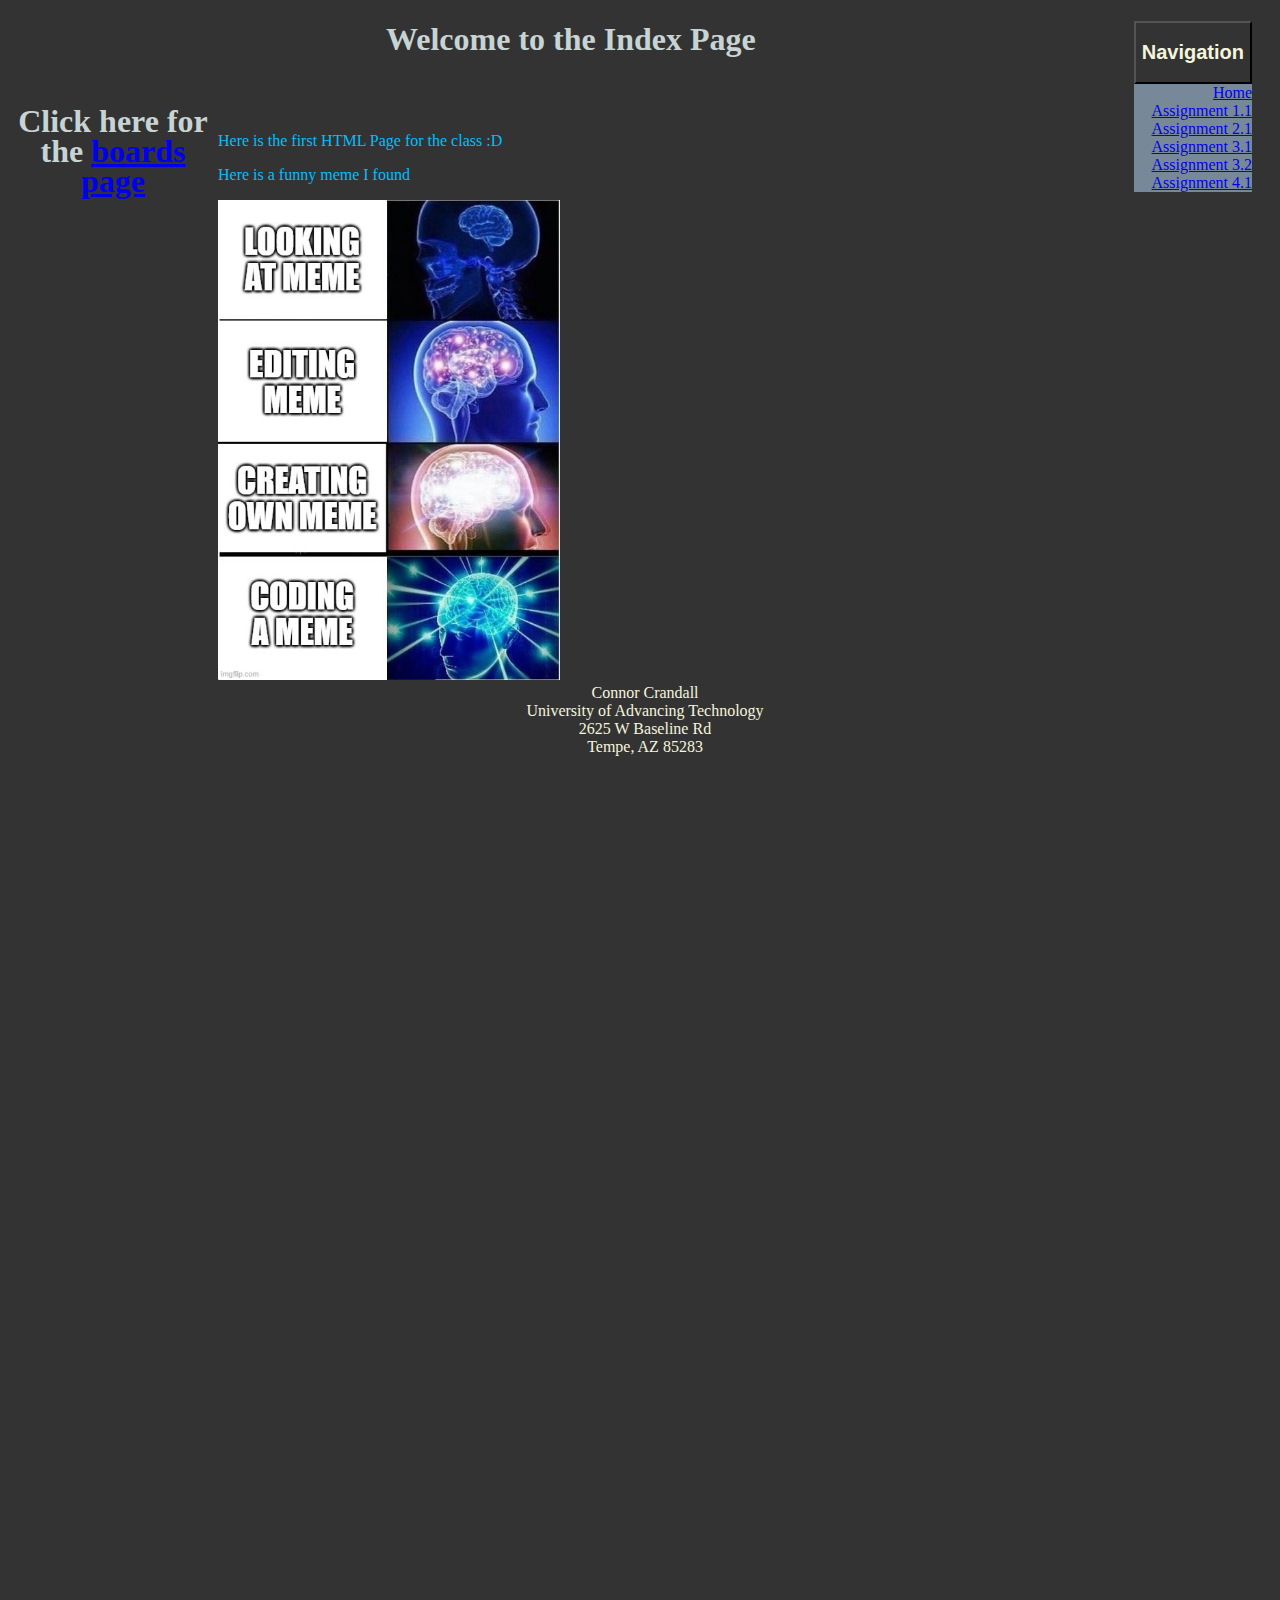
<file: Assignment1.1/index.html>
<!-- 
    Connor Crandall - 1st live session 
    Modify the opening comment in the index.html page with today's date
    October 8, 2023
-->
<!DOCTYPE html>
<html lang="en">
    <!-- Initial HTML config-->
<head>
    <meta charset="UTF-8">
    <meta name="viewport" content="width=device-width, initial-scale=1.0">
    <title> Index Page </title>
    <link rel = "stylesheet" href = "main.css">
    <script src = "code.js"></script>

</head>
<!--  This is Assignment 1.1 -->
<div class="navContainer">
    <button id="navi" onclick="naviBar();"><h2> Navigation</h2></button><br>
    <nav id="navBar">
        <a href="../main.html">Home</a><br>
        <a href="./index.html">Assignment 1.1</a><br>
        <a href="../Assignment2.1/game.html">Assignment 2.1</a><br>
        <a href="../Assignment3.1/palindrome.html">Assignment 3.1</a><br>
        <a href="../Assignment3.2/strings.html">Assignment 3.2</a><br>
        <a href="../Assignment4.1/strings.html">Assignment 4.1</a><br>
    </nav>
</div>
<!-- Full Page -->
<body>
    <header>
    <h1>  
        Welcome to the Index Page   
    </h1>
    </header>
    <nav id="boards">
        <h1> 
            Click here for the <a href = "boards.html"> boards page </a>
        </h1>
        </nav>
        <br>
        <br>
    <!-- First body of text-->
    <p> Here is the first HTML Page for the class :D </p>
    <p> Here is a funny meme I found   </p>
    <!-- <img src="memeImage.jpg"> -->
    <memeImage> <img src="memeImage.jpg"> </memeImage>
    
</body>
<footer>
    Connor Crandall <br>
    University of Advancing Technology <br>
    2625 W Baseline Rd<br>
    Tempe, AZ 85283<br>
</footer>
</html>
</file>
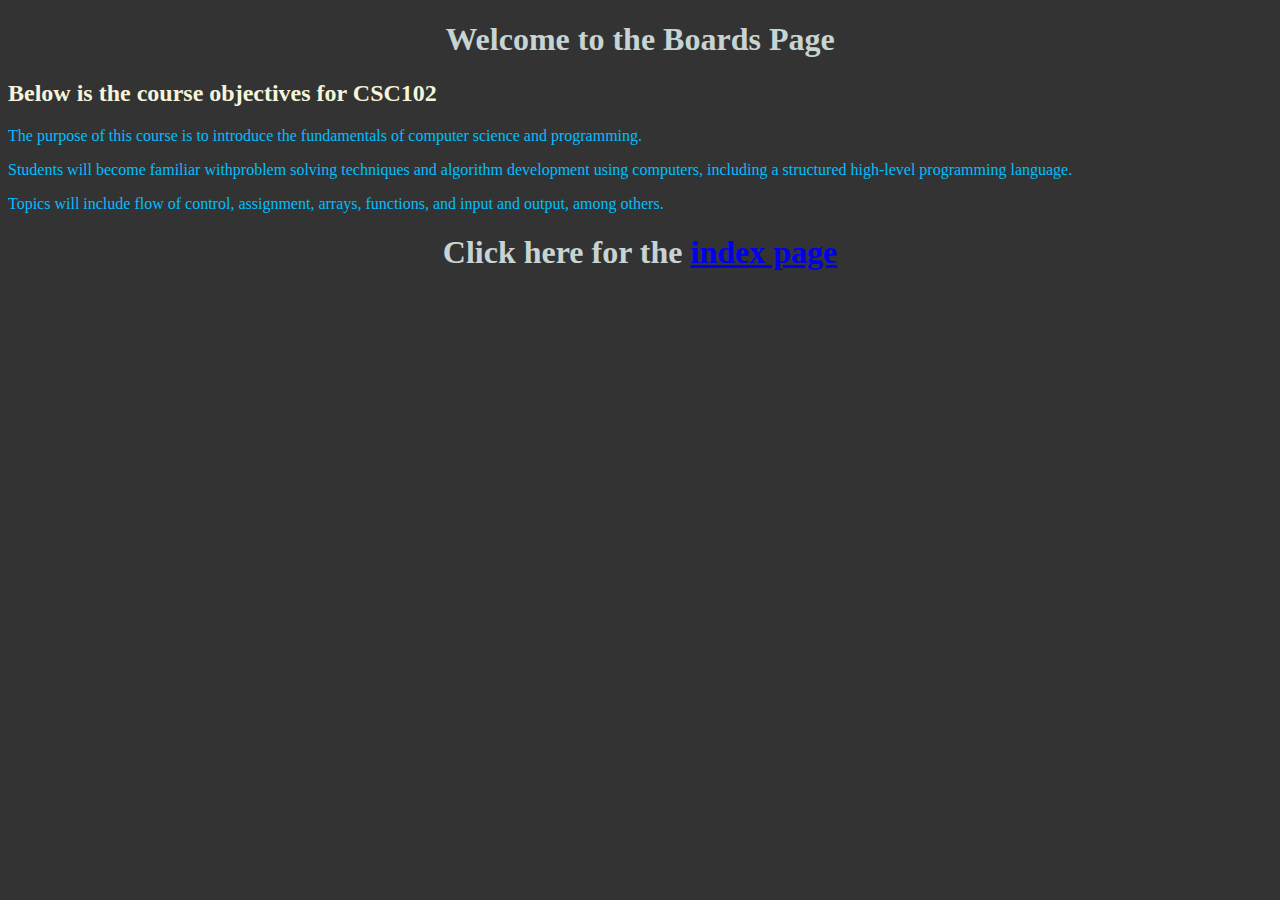
<file: boards.html>
<!-- 
    Connor Crandall - 1st live session 
-->
<!DOCTYPE html>
<html lang="en">
    <!-- Initial HTML config-->
<head>
    <meta charset="UTF-8">
    <meta name="viewport" content="width=device-width, initial-scale=1.0">
    <title> Index Page </title>
    <link rel = "stylesheet" href = "main.css">
</head>
<!-- Full Page -->
<body>
    <h1>  
        <center> Welcome to the Boards Page </center>  
    </h1>
    <!-- First body of text-->
    <h2>
        Below is the course objectives for CSC102
    </h2>
    <p> The purpose of this course is to introduce the fundamentals of computer science and programming.</p> 
    <p> Students will become familiar withproblem solving techniques and algorithm development using computers, including a structured high-level programming language. </p>
    <p> Topics will include flow of control, assignment, arrays, functions, and input and output, among others. </p>
    <p></p>
    <h1> 
        Click here for the <a href = "index.html"> index page </a>
    </h1>
    
    
</body>
</html>
</file>
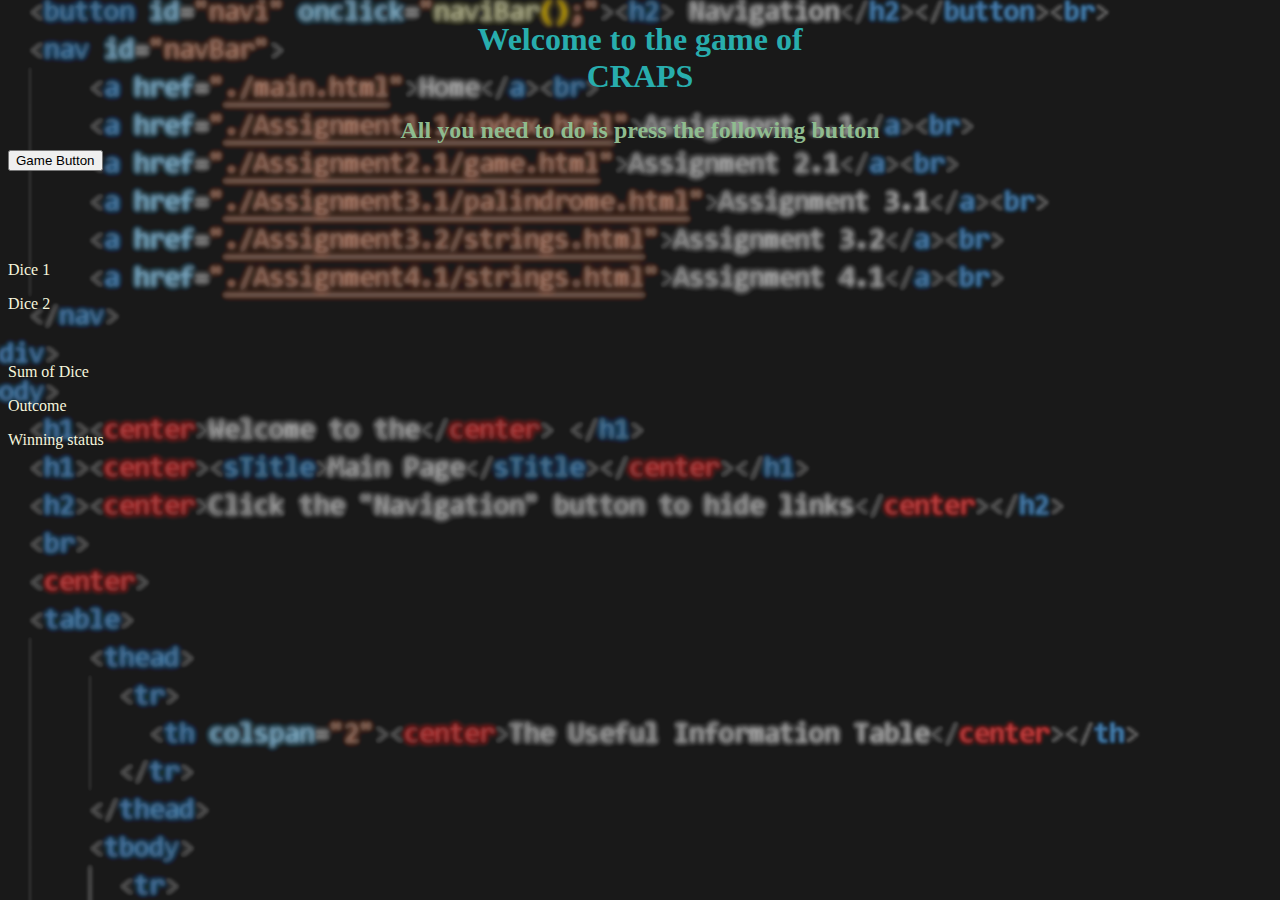
<file: game.html>
<!DOCTYPE html>
<!-- 

    Designed by Connor Crandall

-->
<html lang="en">
<head>
    <meta charset="UTF-8">
    <meta name="viewport" content="width=device-width, initial-scale=1.0">
    <title>Assignment 2.1 Game</title>
    <link rel = "stylesheet" href = "style.css">
    <script src = "code.js"></script>

</head>
<body>
    <h1>
        <center> Welcome to the game of</center> 
        <cTitle> <center>CRAPS</center> </cTitle>
   </h1>
   <h2> 
        <center>All you need to do is press the following button</center>
        <button onclick = "craps()"><center>Game Button</center></button>
   </h2>    
   <!--  Line seperating game output from the start  -->
   <p id="debugSpot"></p>
   <br> <br> <br>
   <p id="die1Spot" >Dice 1 </p>
   <p id="die2Spot" >Dice 2 </p>

   <br>
   <p id="dieSum"> Sum of Dice </p>
   <p> Outcome</p>
   <p id="dieWin"> Winning status</p>

</body>
</html>
</file>
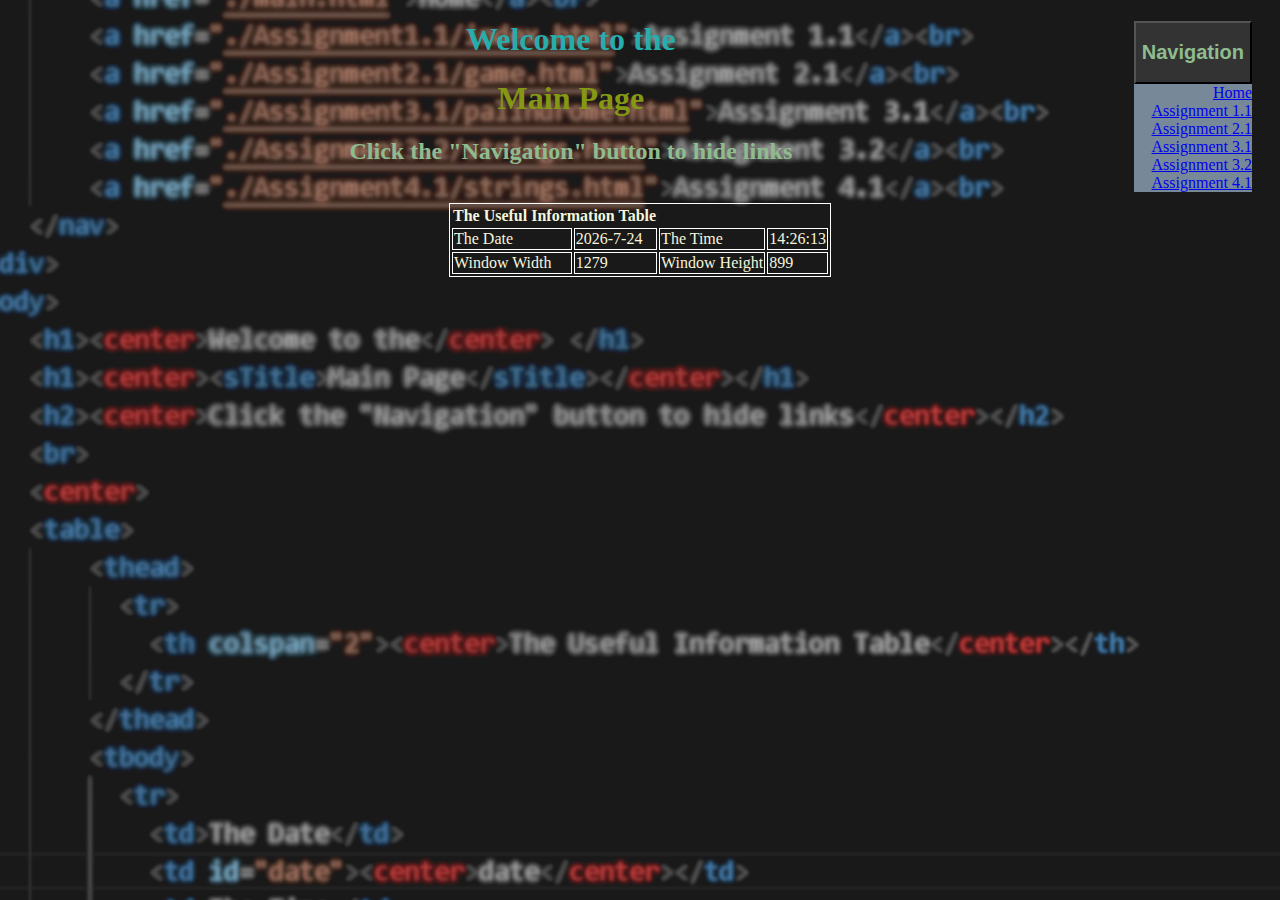
<file: main.html>
<!DOCTYPE html>
<html lang="en">
    <!-- Created by Connor C. -->
<head>
    <meta charset="UTF-8">
    <meta name="viewport" content="width=device-width, initial-scale=1.0">
    <title>Main Page</title>
    <link rel = "stylesheet" href = "style.css">
    <script src = "code.js"></script>
</head>
<!--  This is the main page  -->
<div class="navContainer">
    <button id="navi" onclick="naviBar();"><h2> Navigation</h2></button><br>
    <nav id="navBar">
        <a href="./main.html">Home</a><br>
        <a href="./Assignment1.1/index.html">Assignment 1.1</a><br>
        <a href="./Assignment2.1/game.html">Assignment 2.1</a><br>
        <a href="./Assignment3.1/palindrome.html">Assignment 3.1</a><br>
        <a href="./Assignment3.2/strings.html">Assignment 3.2</a><br>
        <a href="./Assignment4.1/strings.html">Assignment 4.1</a><br>
    </nav>
</div>
<body>
    <h1><center>Welcome to the</center> </h1>
    <h1><center><sTitle>Main Page</sTitle></center></h1>
    <h2><center>Click the "Navigation" button to hide links</center></h2>
    <br>
    <center>
    <table>
        <thead>
          <tr>
            <th colspan="2"><center>The Useful Information Table</center></th>
          </tr>
        </thead>
        <tbody>
          <tr>
            <td>The Date</td>
            <td id="date"><center>date</center></td>
            <td>The Time</td>
            <td id="time"> <center>time</center></td>
          </tr>
          <tr> 
            <td>Window Width</td>
            <td id="wWidth"><center>width</center></td>
            <td>Window Height</td>
            <td id="wHeight"> <center>height</center></td>
          </tr>
        </tbody>
      </table>
    </center>
      
</body>
</html>
</file>
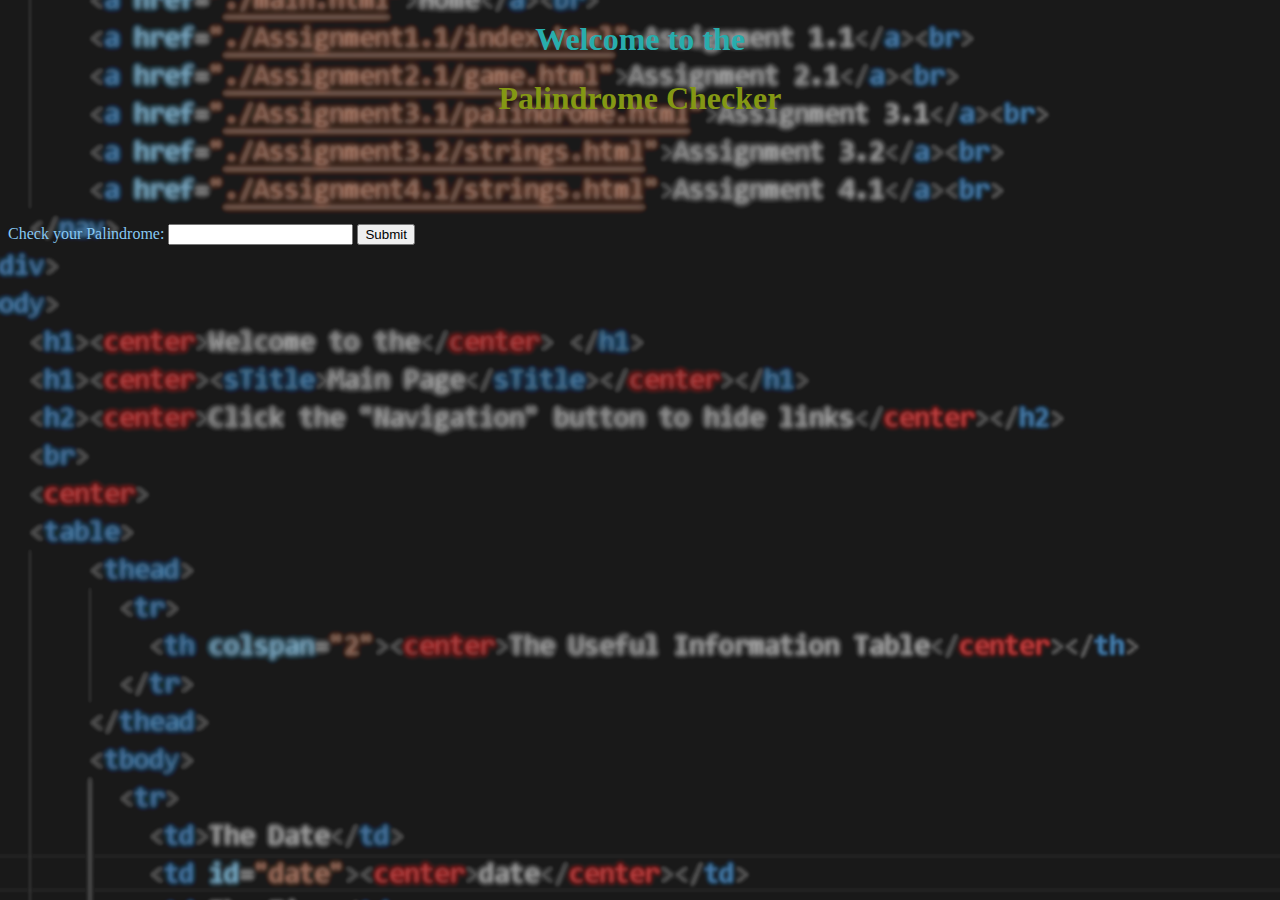
<file: palindrome.html>
<!DOCTYPE html>
<html lang="en">
    <!-- Created by Connor C. -->
<head>
    <meta charset="UTF-8">
    <meta name="viewport" content="width=device-width, initial-scale=1.0">
    <title>Palindrome Checker</title>
    <link rel = "stylesheet" href = "style.css">
    <script src = "code.js"></script>
</head>
<body>
    <h1><center>Welcome to the</center> </h1>
    <h1><center><sTitle>Palindrome Checker</sTitle></center></h1>
    <br>
    <p id="debugStr"> </p>
    <br>
    <p id="palOutput"> </p>
    <br>
    <form id = "str" onsubmit = "return false">
        Check your Palindrome:  <input type = "text" id ="initString"/>
        <input type = "submit" onclick = "strings();"/>
    </form>
    <br>
    <img id="resultIMG" style="height:auto">
</body>
</html>
</file>
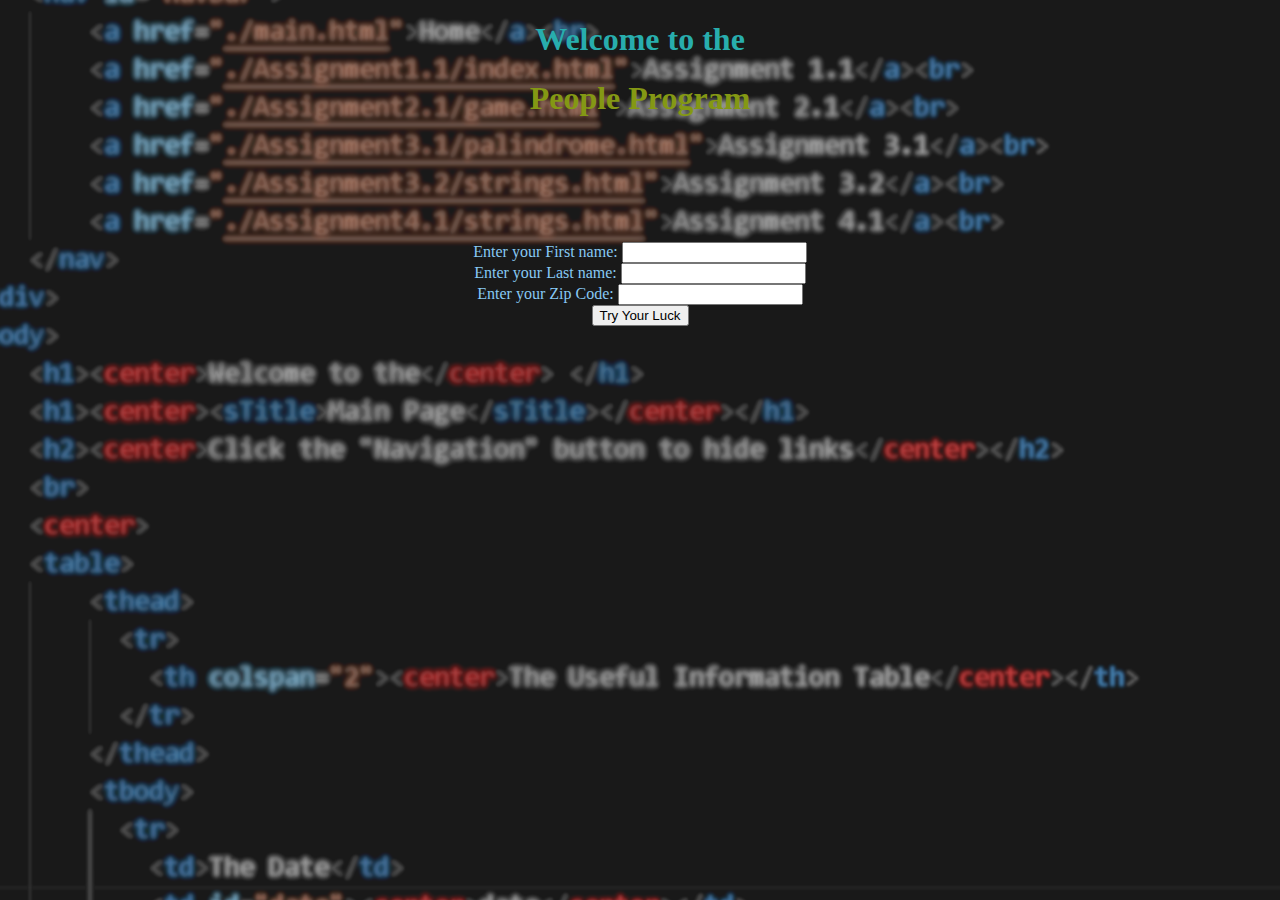
<file: strings.html>
<!DOCTYPE html>
<html lang="en">
    <!-- Created by Connor C. -->
<head>
    <meta charset="UTF-8">
    <meta name="viewport" content="width=device-width, initial-scale=1.0">
    <title>Palindrome Checker</title>
    <link rel = "stylesheet" href = "style.css">
    <script src = "code.js"></script>
</head>
<body>
    <h1><center>Welcome to the</center> </h1>
    <h1><center><sTitle>People Program</sTitle></center></h1>
    <br>
    <p id="debugStr"> </p>
    <br>
    <center><p id="palOutput"> </p></center>
    <br>
    <center>
        <p id="userMSG"> </p>
        <p id="userMSG1"> </p>
    <form id = "str" onsubmit = "return false">
        Enter your First name:  <input type = "text" id ="firstName"/>
    </form>
    <form id ="str" onsubmit = "return false">
        Enter your Last name: <input type = "text" id ="lastName"/>
    </form>
    <form id ="str" onsubmit = "return false">
        Enter your Zip Code: <input type = "text" id ="zipCode"/>
    </form>
    <button onclick = "strings();">Try Your Luck</button>
    <br>
    <br>
    <audio id="radio" controls hidden>
        <source src="honey_jam.mp3" type="audio/mpeg"> <!-- The title of the mp3 has author information-->
    </audio>
    </center>
    <img id="meowdy" src="meowdy.jpg" style = "position: absolute; height: auto;" hidden = "true">
</body>
</html>
</file>
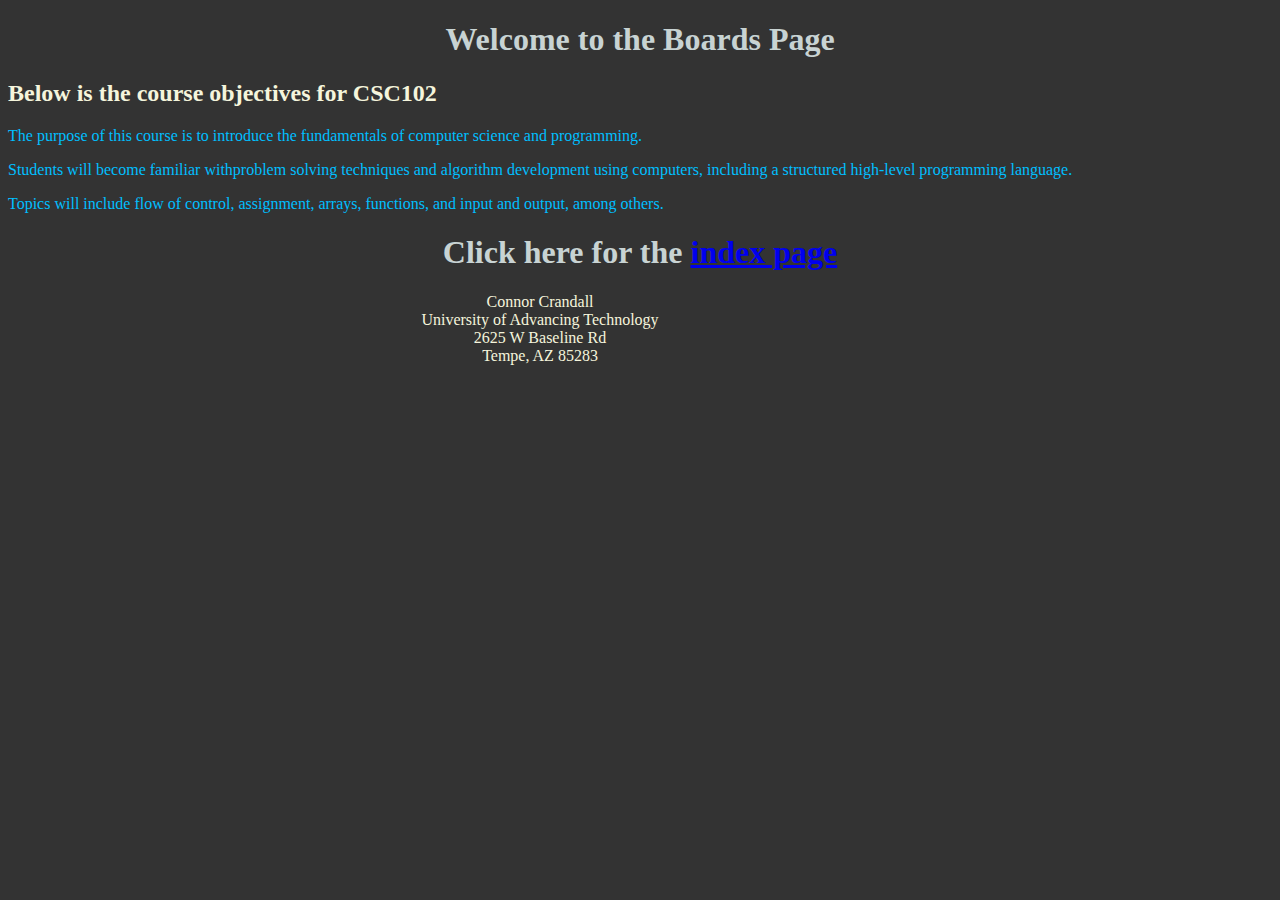
<file: Assignment1.1/boards.html>
<!-- 
    Connor Crandall - 1st live session 
-->
<!DOCTYPE html>
<html lang="en">
    <!-- Initial HTML config-->
<head>
    <meta charset="UTF-8">
    <meta name="viewport" content="width=device-width, initial-scale=1.0">
    <title> Index Page </title>
    <link rel = "stylesheet" href = "main.css">
</head>
<!-- Full Page -->
<body>
    <h1>  
        <center> Welcome to the Boards Page </center>  
    </h1>
    <!-- First body of text-->
    <h2>
        Below is the course objectives for CSC102
    </h2>
    <p> The purpose of this course is to introduce the fundamentals of computer science and programming.</p> 
    <p> Students will become familiar withproblem solving techniques and algorithm development using computers, including a structured high-level programming language. </p>
    <p> Topics will include flow of control, assignment, arrays, functions, and input and output, among others. </p>
    <p></p>
    <h1> 
        Click here for the <a href = "index.html"> index page </a>
    </h1>
    
    
</body>
<footer>
    Connor Crandall <br>
    University of Advancing Technology <br>
    2625 W Baseline Rd<br>
    Tempe, AZ 85283<br>
</footer>
</html>
</file>
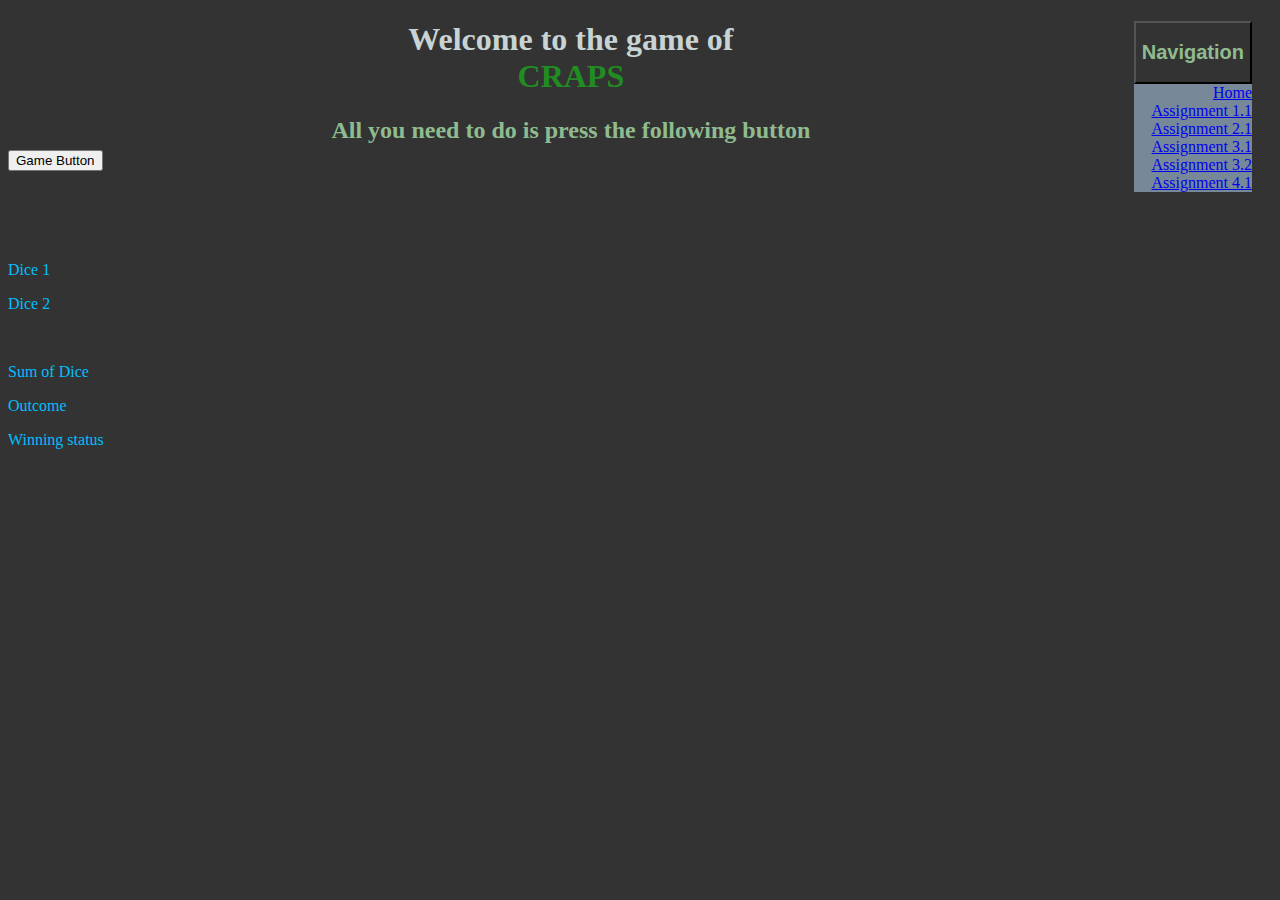
<file: Assignment2.1/game.html>
<!DOCTYPE html>
<!-- 

    Designed by Connor Crandall

-->
<html lang="en">
<head>
    <meta charset="UTF-8">
    <meta name="viewport" content="width=device-width, initial-scale=1.0">
    <title>Assignment 2.1 Craps Game</title>
    <link rel = "stylesheet" href = "style.css">
    <script src = "code.js"></script>

</head>
<!--  This is Assignment2.1 -->
<div class="navContainer">
    <button id="navi" onclick="naviBar();"><h2> Navigation</h2></button><br>
    <nav id="navBar">
        <a href="../main.html">Home</a><br>
        <a href="../Assignment1.1/index.html">Assignment 1.1</a><br>
        <a href="./game.html">Assignment 2.1</a><br>
        <a href="../Assignment3.1/palindrome.html">Assignment 3.1</a><br>
        <a href="../Assignment3.2/strings.html">Assignment 3.2</a><br>
        <a href="../Assignment4.1/strings.html">Assignment 4.1</a><br>
    </nav>
</div>
<body>
    <h1>
        <center> Welcome to the game of</center> 
        <cTitle> <center>CRAPS</center> </cTitle>
   </h1>
   <h2> 
        <center>All you need to do is press the following button</center>
        <button onclick = "craps()"><center>Game Button</center></button>
   </h2>    
   <!--  Line seperating game output from the start  -->
   <p id="debugSpot"></p>
   <br> <br> <br>
   <p id="die1Spot" >Dice 1 </p>
   <p id="die2Spot" >Dice 2 </p>

   <br>
   <p id="dieSum"> Sum of Dice </p>
   <p> Outcome</p>
   <p id="dieWin"> Winning status</p>

</body>
</html>
</file>
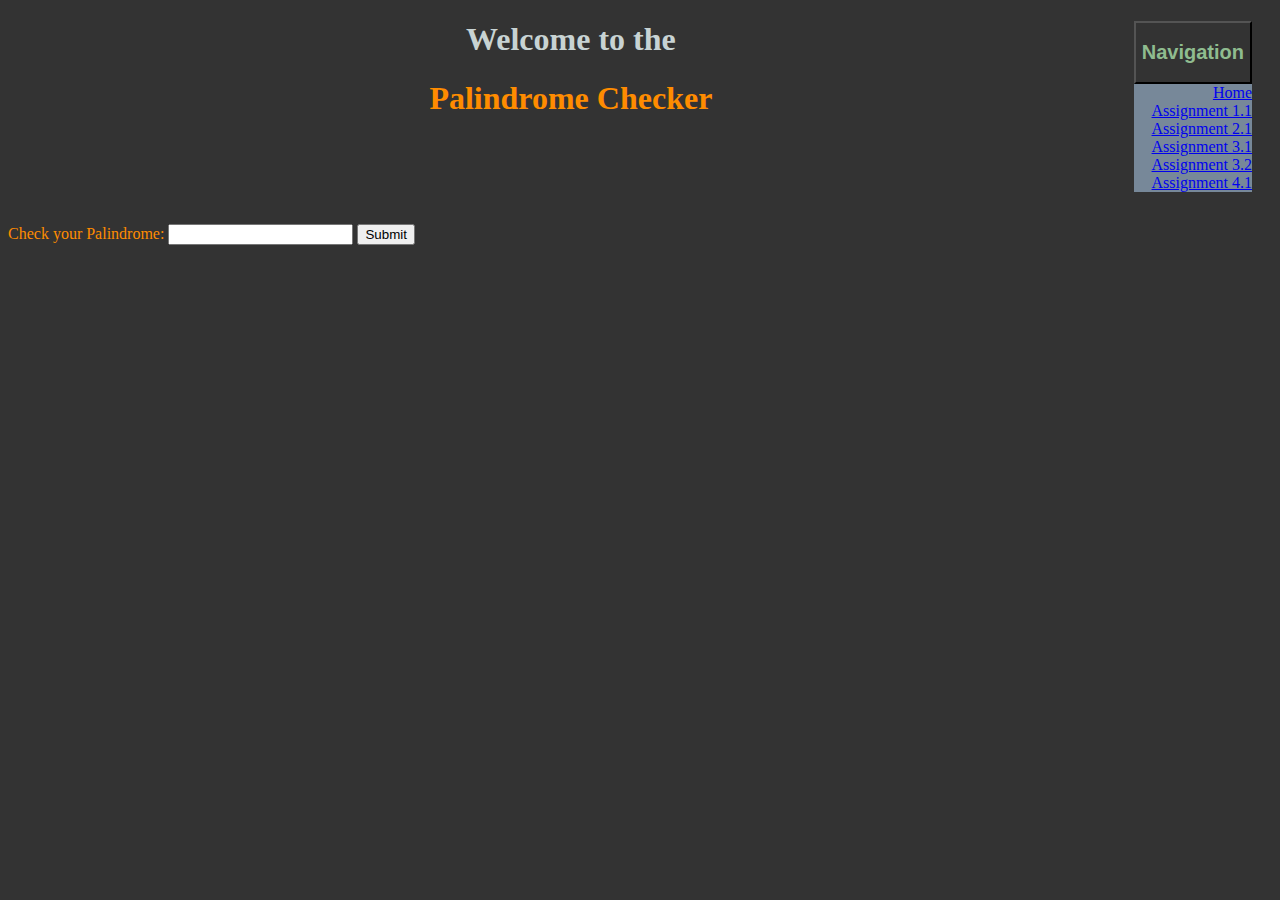
<file: Assignment3.1/palindrome.html>
<!DOCTYPE html>
<html lang="en">
    <!-- Created by Connor C. -->
<head>
    <meta charset="UTF-8">
    <meta name="viewport" content="width=device-width, initial-scale=1.0">
    <title>Palindrome Checker</title>
    <link rel = "stylesheet" href = "style.css">
    <script src = "code.js"></script>
</head>
<!--  This is Assignment 3.1 -->
<div class="navContainer">
    <button id="navi" onclick="naviBar();"><h2> Navigation</h2></button><br>
    <nav id="navBar">
        <a href="../main.html">Home</a><br>
        <a href="../Assignment1.1/index.html">Assignment 1.1</a><br>
        <a href="../Assignment2.1/game.html">Assignment 2.1</a><br>
        <a href="./palindrome.html">Assignment 3.1</a><br>
        <a href="../Assignment3.2/strings.html">Assignment 3.2</a><br>
        <a href="../Assignment4.1/strings.html">Assignment 4.1</a><br>
    </nav>
</div>
<body>
    <h1><center>Welcome to the</center> </h1>
    <h1><center><sTitle>Palindrome Checker</sTitle></center></h1>
    <br>
    <p id="debugStr"> </p>
    <br>
    <p id="palOutput"> </p>
    <br>
    <form id = "str" onsubmit = "return false">
        Check your Palindrome:  <input type = "text" id ="initString"/>
        <input type = "submit" onclick = "strings();"/>
    </form>
    <br>
    <img id="resultIMG" style="height:auto">
</body>
</html>
</file>
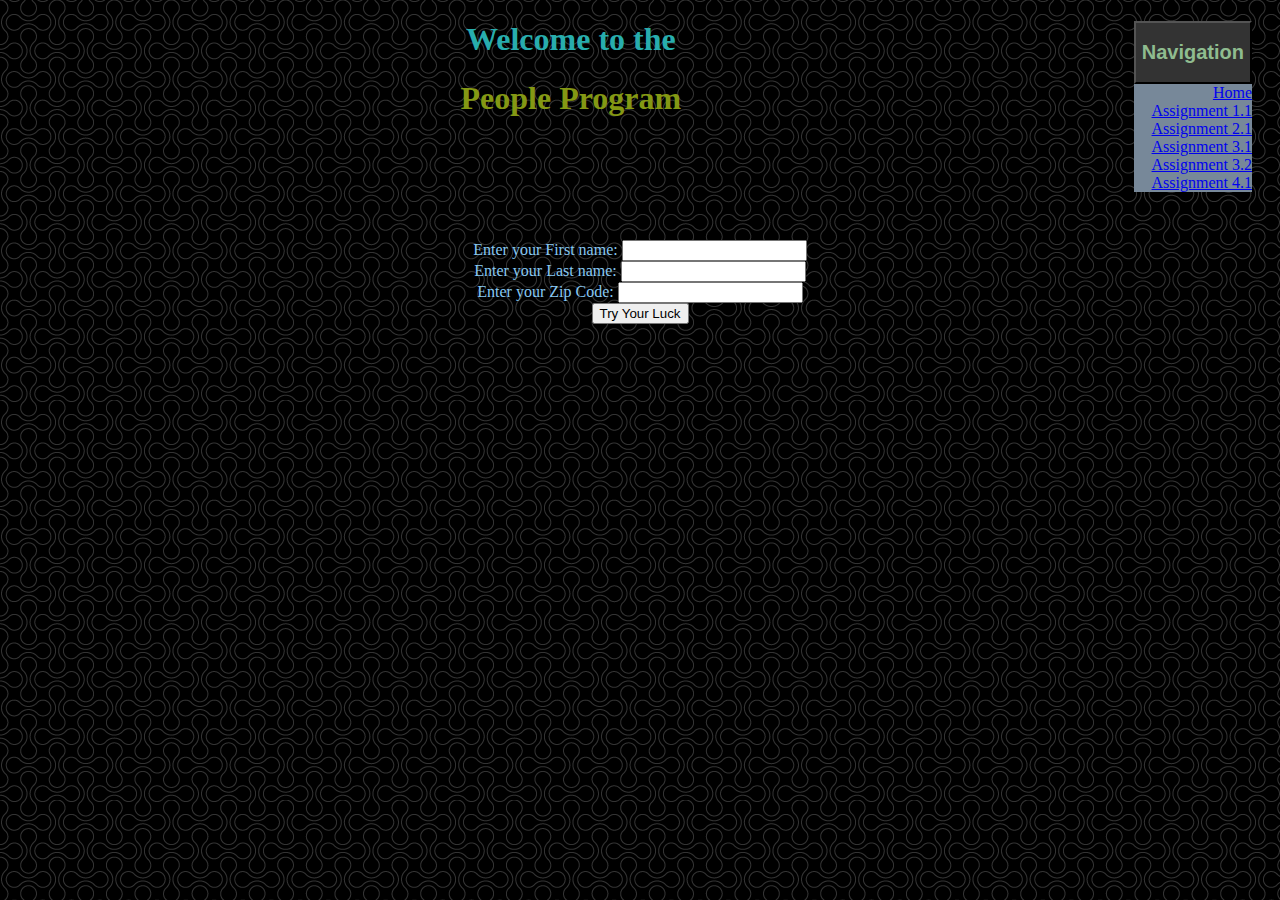
<file: Assignment3.2/strings.html>
<!DOCTYPE html>
<html lang="en">
    <!-- Created by Connor C. -->
<head>
    <meta charset="UTF-8">
    <meta name="viewport" content="width=device-width, initial-scale=1.0">
    <title>People Program</title>
    <link rel = "stylesheet" href = "style.css">
    <script src = "code.js"></script>
</head>
<!--  This is Assignment 3.2 -->
<div class="navContainer">
    <button id="navi" onclick="naviBar();"><h2> Navigation</h2></button><br>
    <nav id="navBar">
        <a href="../main.html">Home</a><br>
        <a href="../Assignment1.1/index.html">Assignment 1.1</a><br>
        <a href="../Assignment2.1/game.html">Assignment 2.1</a><br>
        <a href="../Assignment3.1/palindrome.html">Assignment 3.1</a><br>
        <a href="./strings.html">Assignment 3.2</a><br>
        <a href="../Assignment4.1/strings.html">Assignment 4.1</a><br>
    </nav>
</div>
<body>
    <h1><center>Welcome to the</center> </h1>
    <h1><center><sTitle>People Program</sTitle></center></h1>
    <br>
    <p id="debugStr"> </p>
    <br>
    <center><p id="palOutput"> </p></center>
    <br>
    <center>
        <p id="userMSG"> </p>
        <p id="userMSG1"> </p>
    <form id = "str" onsubmit = "return false">
        Enter your First name:  <input type = "text" id ="firstName"/>
    </form>
    <form id ="str" onsubmit = "return false">
        Enter your Last name: <input type = "text" id ="lastName"/>
    </form>
    <form id ="str" onsubmit = "return false">
        Enter your Zip Code: <input type = "text" id ="zipCode"/>
    </form>
    <button onclick = "strings();">Try Your Luck</button>
    <br>
    <br>
    <audio id="radio" controls hidden>
        <source src="honey_jam.mp3" type="audio/mpeg"> <!-- The title of the mp3 has author information-->
    </audio>
    </center>
    <img id="meowdy" src="meowdy.jpg" style = "position: absolute; height: auto;" hidden = "true">
</body>
</html>
</file>
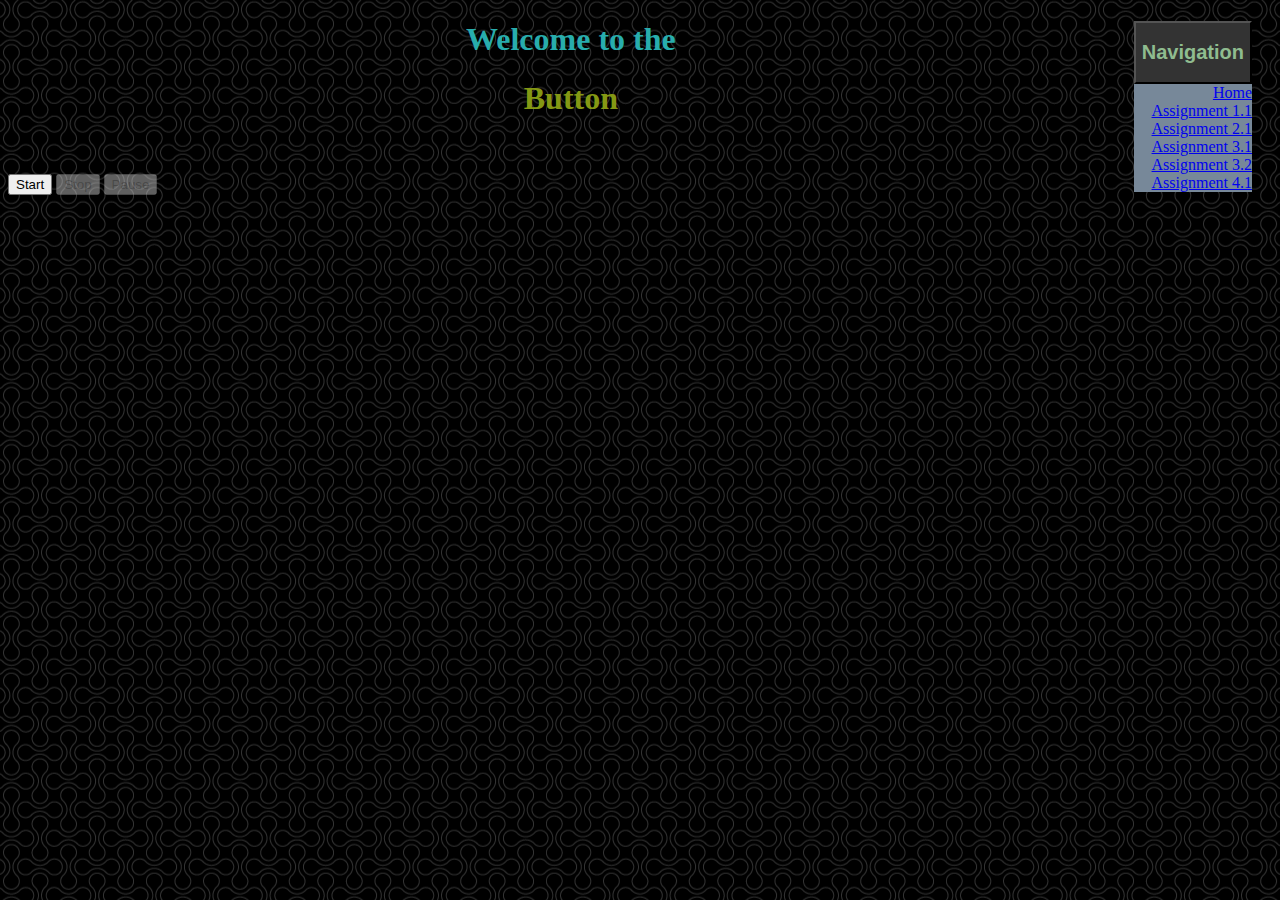
<file: Assignment4.1/strings.html>
<!DOCTYPE html>
<html lang="en">
    <!-- Created by Connor C. -->
<head>
    <meta charset="UTF-8">
    <meta name="viewport" content="width=device-width, initial-scale=1.0">
    <title>Button</title>
    <link rel = "stylesheet" href = "style.css">
    <script src = "code.js"></script>
</head>
<!--  This is Assignment 4.1 -->
<div class="navContainer">
    <button id="navi" onclick="naviBar();"><h2> Navigation</h2></button><br>
    <nav id="navBar">
        <a href="../main.html">Home</a><br>
        <a href="../Assignment1.1/index.html">Assignment 1.1</a><br>
        <a href="../Assignment2.1/game.html">Assignment 2.1</a><br>
        <a href="../Assignment3.1/palindrome.html">Assignment 3.1</a><br>
        <a href="../Assignment3.2/strings.html">Assignment 3.2</a><br>
        <a href="../Assignment4.1/strings.html">Assignment 4.1</a><br>
    </nav>
</div>

<body>
    <h1><center>Welcome to the</center> </h1>
    <h1><center><sTitle>Button</sTitle></center></h1>
    <br>
        <p id="userMSG"></p>
        <button  id="startButton" value = "Start" onclick="buttonStart();"> Start </button>
        <button  id="stopButton" value = "Stop" onclick="buttonStop();"> Stop </button>
        <button  id="pauseButton" value = "Pause" onclick="buttonPause();">Pause</button>
        <br>
    <img id="bird" src= "birdRight.png" hidden="true" style="position:absolute; height: auto;"> 
    <img id="squirrel" src="squirrelRight.png" hidden="true" style="position:absolute; height: auto;">
</body>
</html>
</file>
<file: Assignment1.1/main.css>
body
{
    background-color: rgb(51, 51, 51);
    color: beige;
}

p
{
    color:deepskyblue;
}

header
{
    text-align: center;
}

h1
{
    color:rgb(200, 211, 211);
    text-align: center;
}
h2
{
    color: beige;
    text-align: left;
}
img
{
    max-width: 640px;
    max-height: 480px;
}
#memeImage
{
    margin-right: 200px;
}
#boards
{
    display: block;
    float: left;
    padding: 5px;
    line-height: 30px;
    height: 6000px;
    width: 200px;
}
footer
{
    text-align: center;
    margin-right: 200px;
}


#navBar {
    background-color:lightslategray;
    
}
#navi {
    background-color: rgb(51, 51, 51);
}

.navContainer {
    float:right;
    text-align: right; /* Align the content to the right within the container */
    padding-right: 20px; /* Add padding to the right to create space */
}

#navBar a:visited {
    color:coral; /* Set the color for visited links */
}
</file>
<file: main.css>
body
{
    background-color: rgb(51, 51, 51);
    color: beige;
}

p
{
    color:deepskyblue;
}

header
{
    text-align: center;
}

h1
{
    color:rgb(200, 211, 211);
    text-align: center;
}
h2
{
    color: beige;
    text-align: left;
}
img
{
    max-width: 640px;
    max-height: 480px;
}
#memeImage
{
    margin-right: 200px;
}
nav
{
    display: block;
    float: left;
    padding: 5px;
    line-height: 30px;
    height: 6000px;
    width: 200px;
}
footer
{
    text-align: center;
    margin-right: 200px;
}
</file>
<file: style.css>
body
{
    background-image: url("background.png");
    background-color: rgb(51, 51, 51);
    color: beige;
    background-position: center;
    background-size:auto;
}
#userMSG
{
    color:rgb(75, 255, 246);
    font-family: "Comic Sans MS", Times, serif;
    font-size:large;
}

header
{
    text-align: center;
}

h1
{
    color:rgb(40, 173, 173);
    text-align: center;
}
h2
{
    color:darkseagreen;
}

footer
{
    text-align: center;
    margin-right: 200px;
}

sTitle 
{
    color:rgb(132, 152, 20);
    font-family: "Comic Sans MS", Times, serif;
}
form
{
    color: rgb(135, 200, 243);
    font-family: "Comic Sans MS", Times, serif;
}

#navBar {
    background-color:lightslategray;
    
}
#navi {
    background-color: rgb(51, 51, 51);
}

.navContainer {
    float:right;
    text-align: right; /* Align the content to the right within the container */
    padding-right: 20px; /* Add padding to the right to create space */
}

#navBar a:visited {
    color:coral; /* Set the color for visited links */
}

table {
    border: 1px solid #ffffff;
}
td {
  border: 1px solid #ffffff;
}

tfoot {
  background-color: #ffffff;
  color: #fff;
}
</file>
<file: Assignment2.1/style.css>
body
{
    background-color: rgb(51, 51, 51);
    color: beige;
}

p
{
    color:deepskyblue;
}

header
{
    text-align: center;
}

h1
{
    color:rgb(200, 211, 211);
    text-align: center;
}
h2
{
    color:darkseagreen;
}

footer
{
    text-align: center;
    margin-right: 200px;
}

cTitle 
{
    color:forestgreen
}

#navBar {
    background-color:lightslategray;
    
}
#navi {
    background-color: rgb(51, 51, 51);
}

.navContainer {
    float:right;
    text-align: right; /* Align the content to the right within the container */
    padding-right: 20px; /* Add padding to the right to create space */
}

#navBar a:visited {
    color:coral; /* Set the color for visited links */
}
</file>
<file: Assignment3.1/style.css>
body
{
    background-color: rgb(51, 51, 51);
    color: beige;
}

p
{
    color:deepskyblue;
    font-family: "Comic Sans MS", Times, serif;
}

header
{
    text-align: center;
}

h1
{
    color:rgb(200, 211, 211);
    text-align: center;
}
h2
{
    color:darkseagreen;
}

footer
{
    text-align: center;
    margin-right: 200px;
}

sTitle 
{
    color:darkorange;
    font-family: "Comic Sans MS", Times, serif;
}
form
{
    color: darkorange;
    font-family: "Comic Sans MS", Times, serif;
}

#navBar {
    background-color:lightslategray;
    
}
#navi {
    background-color: rgb(51, 51, 51);
}

.navContainer {
    float:right;
    text-align: right; /* Align the content to the right within the container */
    padding-right: 20px; /* Add padding to the right to create space */
}

#navBar a:visited {
    color:coral; /* Set the color for visited links */
}
</file>
<file: Assignment3.2/style.css>
body
{
    background-image: url("background.jpg");
    background-color: rgb(51, 51, 51);
    color: beige;
}
dbug

p
{
    color:rgb(40, 111, 135);
    font-family: "Comic Sans MS", Times, serif;
}

header
{
    text-align: center;
}

h1
{
    color:rgb(40, 173, 173);
    text-align: center;
}
h2
{
    color:darkseagreen;
}

footer
{
    text-align: center;
    margin-right: 200px;
}

sTitle 
{
    color:rgb(132, 152, 20);
    font-family: "Comic Sans MS", Times, serif;
}
form
{
    color: rgb(135, 200, 243);
    font-family: "Comic Sans MS", Times, serif;
}

#navBar {
    background-color:lightslategray;
    
}
#navi {
    background-color: rgb(51, 51, 51);
}

.navContainer {
    float:right;
    text-align: right; /* Align the content to the right within the container */
    padding-right: 20px; /* Add padding to the right to create space */
}

#navBar a:visited {
    color:coral; /* Set the color for visited links */
}
</file>
<file: Assignment4.1/style.css>
body
{
    background-image: url("background.jpg");
    background-color: rgb(51, 51, 51);
    color: beige;
    background-position: center;
    background-size:auto;
}
#userMSG
{
    color:rgb(75, 255, 246);
    font-family: "Comic Sans MS", Times, serif;
    font-size:large;
}

header
{
    text-align: center;
}

h1
{
    color:rgb(40, 173, 173);
    text-align: center;
}
h2
{
    color:darkseagreen;
}

footer
{
    text-align: center;
    margin-right: 200px;
}

sTitle 
{
    color:rgb(132, 152, 20);
    font-family: "Comic Sans MS", Times, serif;
}
form
{
    color: rgb(135, 200, 243);
    font-family: "Comic Sans MS", Times, serif;
}
button {
    height: auto;
    width: auto;
}

#navBar {
    background-color:lightslategray;
    
}
#navi {
    background-color: rgb(51, 51, 51);
    width:auto;
    height:auto;
}

.navContainer {
    float:right;
    text-align: right; /* Align the content to the right within the container */
    padding-right: 20px; /* Add padding to the right to create space */
}

#navBar a:visited {
    color:coral; /* Set the color for visited links */
}
</file>
